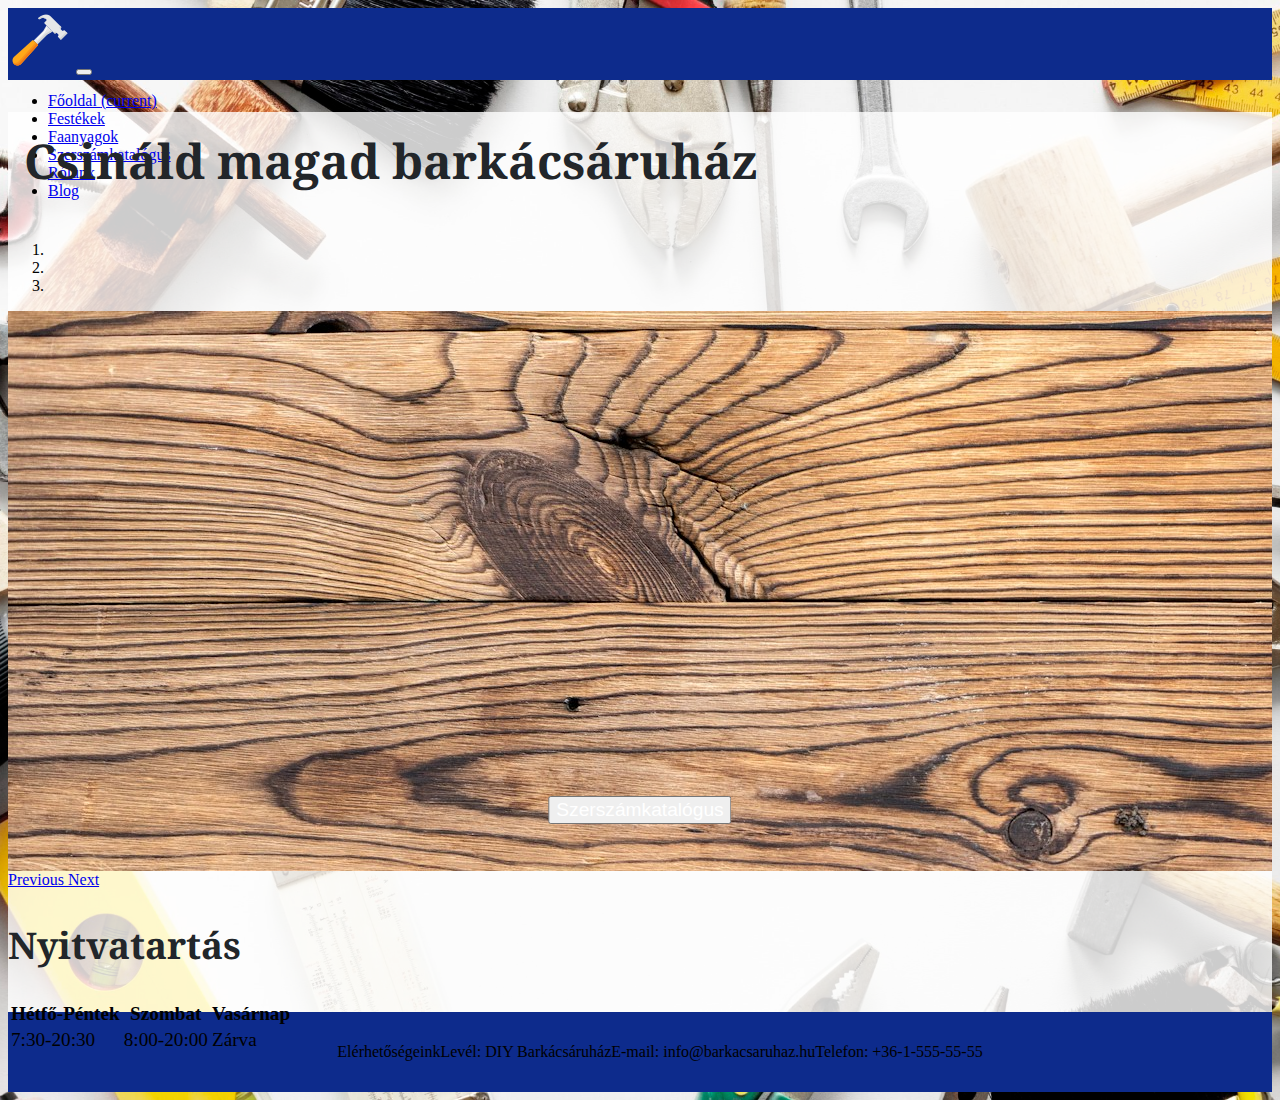
<file: barkacs/index.html>
<!DOCTYPE html>
<html lang="hu">
<head>
    <meta charset="UTF-8">
    <meta name="viewport" content="width=device-width, initial-scale=1.0">
    <link rel="stylesheet" href="https://cdn.jsdelivr.net/npm/bootstrap@4.5.3/dist/css/bootstrap.min.css" integrity="sha384-TX8t27EcRE3e/ihU7zmQxVncDAy5uIKz4rEkgIXeMed4M0jlfIDPvg6uqKI2xXr2" crossorigin="anonymous">
    <link rel="shortcut icon" href="assets/wrench-tool.png" type="image/x-icon">
    <link rel="stylesheet" href="style.css">
    <title>Főldal</title>
</head>
<body>
    <nav class="navbar navbar-expand-lg navbar-dark">
        <a class="navbar-brand" href="index.html"><img src="assets/wrench-tool.png" alt=""></a>
        <button class="navbar-toggler" type="button" data-toggle="collapse" data-target="#navbarNav" aria-controls="navbarNav" aria-expanded="false" aria-label="Toggle navigation">
          <span class="navbar-toggler-icon"></span>
        </button>
        <div class="collapse navbar-collapse" id="navbarNav">
          <ul class="navbar-nav">
            <li class="nav-item active">
              <a class="nav-link" href="index.html">Főoldal <span class="sr-only">(current)</span></a>
            </li>
            <li class="nav-item">
              <a class="nav-link" href="paints/index.html">Festékek</a>
            </li>
            <li class="nav-item">
              <a class="nav-link" href="#">Faanyagok</a>
            </li>
            <li class="nav-item">
              <a class="nav-link" href="tools/index.html">Szerszámkatalógus</a>
            </li>
            <li class="nav-item">
                <a class="nav-link" href="aboutUs/index.html">Rólunk</a>
            </li>
            <li class="nav-item">
                <a class="nav-link" href="blog/index.html">Blog</a>
            </li>
          </ul>
        </div>
    </nav>
    <div class="container-fluid">
        <h1 class="text-center">Csináld magad barkácsáruház</h1>
        <div id="carouselExampleIndicators" class="carousel slide" data-ride="carousel">
            <ol class="carousel-indicators">
                <li data-target="#carouselExampleIndicators" data-slide-to="0" class="active"></li>
                <li data-target="#carouselExampleIndicators" data-slide-to="1"></li>
                <li data-target="#carouselExampleIndicators" data-slide-to="2"></li>
            </ol>
            <div class="carousel-inner">
                <div class="carousel-item active">
                    <div class="background-overlayFirst"></div>
                    <img src="assets/carouselFirst.jpg" class="d-block w-50 carouselImgBackground" alt="Barkács eszközök" title="Barkács eszközök">
                </div>
                <div class="carousel-item">
                    <div class="background-overlaySecond"></div>
                    <img src="assets/carouselSecond.jpg" class="d-block w-50 carouselImgBackground" alt="Barkács eszközök" title="Barkács eszközök">
                </div>
                <div class="carousel-item">
                    <div class="background-overlayThird"></div>
                    <img src="assets/carouselThird.jpg" class="d-block w-50 carouselImgBackground" alt="Barkács eszközök" title="Barkács eszközök">
                </div>
                <button class="btn btn-primary carousel-button"><a href="">Szerszámkatalógus</a></button>
            </div>
            <a class="carousel-control-prev" href="#carouselExampleIndicators" role="button" data-slide="prev">
                <span class="carousel-control-prev-icon" aria-hidden="true"></span>
                <span class="sr-only">Previous</span>
            </a>
            <a class="carousel-control-next" href="#carouselExampleIndicators" role="button" data-slide="next">
                <span class="carousel-control-next-icon" aria-hidden="true"></span>
                <span class="sr-only">Next</span>
            </a>
        </div>
        <h2 class="p-2">Nyitvatartás</h2>
        <table class="table">
            <thead>
                <tr>
                    <th scope="col">Hétfő-Péntek</th>
                    <th scope="col">Szombat</th>
                    <th scope="col">Vasárnap</th>
                </tr>
            </thead>
            <tbody>
                <tr>
                    <td>7:30-20:30</td>
                    <td>8:00-20:00</td>
                    <td>Zárva</td>
                </tr>
            </tbody>
        </table>
    </div>
    <footer class="text-center text-white">
      <ul>
          <li>Elérhetőségeink</li>
          <li>Levél: DIY Barkácsáruház</li>
          <li>E-mail: info@barkacsaruhaz.hu</li>
          <li>Telefon: +36-1-555-55-55</li>
      </ul> 
    </footer>
</body>
<script src="https://code.jquery.com/jquery-3.5.1.slim.min.js" integrity="sha384-DfXdz2htPH0lsSSs5nCTpuj/zy4C+OGpamoFVy38MVBnE+IbbVYUew+OrCXaRkfj" crossorigin="anonymous"></script>
<script src="https://cdn.jsdelivr.net/npm/bootstrap@4.5.3/dist/js/bootstrap.bundle.min.js" integrity="sha384-ho+j7jyWK8fNQe+A12Hb8AhRq26LrZ/JpcUGGOn+Y7RsweNrtN/tE3MoK7ZeZDyx" crossorigin="anonymous"></script>
</html>
</file>
<file: barkacs/style.css>
@import url('https://fonts.googleapis.com/css2?family=Noto+Serif:ital,wght@0,100..900;1,100..900&display=swap');


*{
    user-select: none;
}
body{
    background: #e9e9e9 url('assets/background.jpg') center/cover no-repeat;
    min-height: 100vh;
}
main {
    flex: 1;
}
nav{
    max-height: 4.5rem;
    background: hsl(226, 83%, 30%);
}
h1, h2{
    color: hsl(210, 11%, 15%);
    font-family: "Noto Serif", serif;
}
h1{
    padding: 1rem;
    font-size: 3rem;
}
h2{
    font-size: 2.3rem;
}
.container-fluid{
    background: rgba(255, 255, 255, 0.8);
    max-width: 1850px;
    height: 100vh;
}
.carousel-inner {
    max-height: 35rem;
    overflow: hidden;
}
.carousel-button {
    position: absolute;
    top: 90%;
    left: 50%;
    transform: translate(-50%, -50%);
    z-index: 1;
}
@media screen and (max-width: 768px) {
    .carousel-button {
        visibility: hidden;
    }
}
.carousel-button a{
    color: white;
    text-decoration: none;
    font-size: 1.2rem;
}
.carousel-item {
    position: relative;
    width: 100%;
    height: 100%;
}
.background-overlayFirst, .background-overlaySecond, .background-overlayThird {
    position: absolute;
    top: 0;
    left: 0;
    width: 100%;
    height: 100%;
    background-size: cover;
    background-position: center;
    filter: blur(5px);
}
.background-overlayFirst{
    background-image: url("assets/carouselFirst.jpg");
}
.background-overlaySecond {
    background-image: url("assets/carouselSecond.jpg");
}
.background-overlayThird {
    background-image: url("assets/carouselThird.jpg");
}
.carouselImgBackground {
    margin: 0 auto;
    position: relative;
    z-index: 1;
}
.table{
    font-size: 1.2rem;
}
footer {
    width: auto;
    height: fit-content;
    display: flex;
    justify-content: center;
    background: hsl(226, 83%, 30%);
    min-height: 5rem;
}

footer ul {
    list-style: none;
    display: flex;
    justify-content: space-between;
    align-items: center;
    margin: 0;
    flex-wrap: wrap;
}
@media screen and (max-width: 576px) {
    footer ul {
        flex-direction: column;
        align-items: flex-start;
        list-style: none;
        justify-content: flex-start;
        flex-wrap: wrap;
    }
}

/* <nav>
        <img src="assets/img/logo.svg" alt="Logo" class="MainLogo">
        <ul>
            <li><a href="#">Üzletek</a></li>
            <li><a href="#">Hangszerek</a></li>
            <li><a href="#">Tanfolyamok</a></li>
        </ul>
        <img src="assets/img/Facebook-logo-red.png" alt="Logo" class="logoFacebook">
    </nav> */

/* nav{
    background-color: white;
    display: flex;
    justify-content: space-between;
    width: 100%;
    padding: 0;
    margin: 0;
}
ul{
    list-style: none;
    display: flex;
    justify-content: center;
    align-items: center;
    margin: 0;
    flex-wrap: wrap;
    padding: 0;
}
ul > li a{
    color: hsl(0, 100%, 30%);
}
li a{
    font-size: 1.1rem;
    margin: 1rem;
    padding: 0;
    text-decoration: none;
    font-family: Arial, Helvetica, sans-serif;
    font-weight: bold;
    text-transform: uppercase;
} */
</file>
